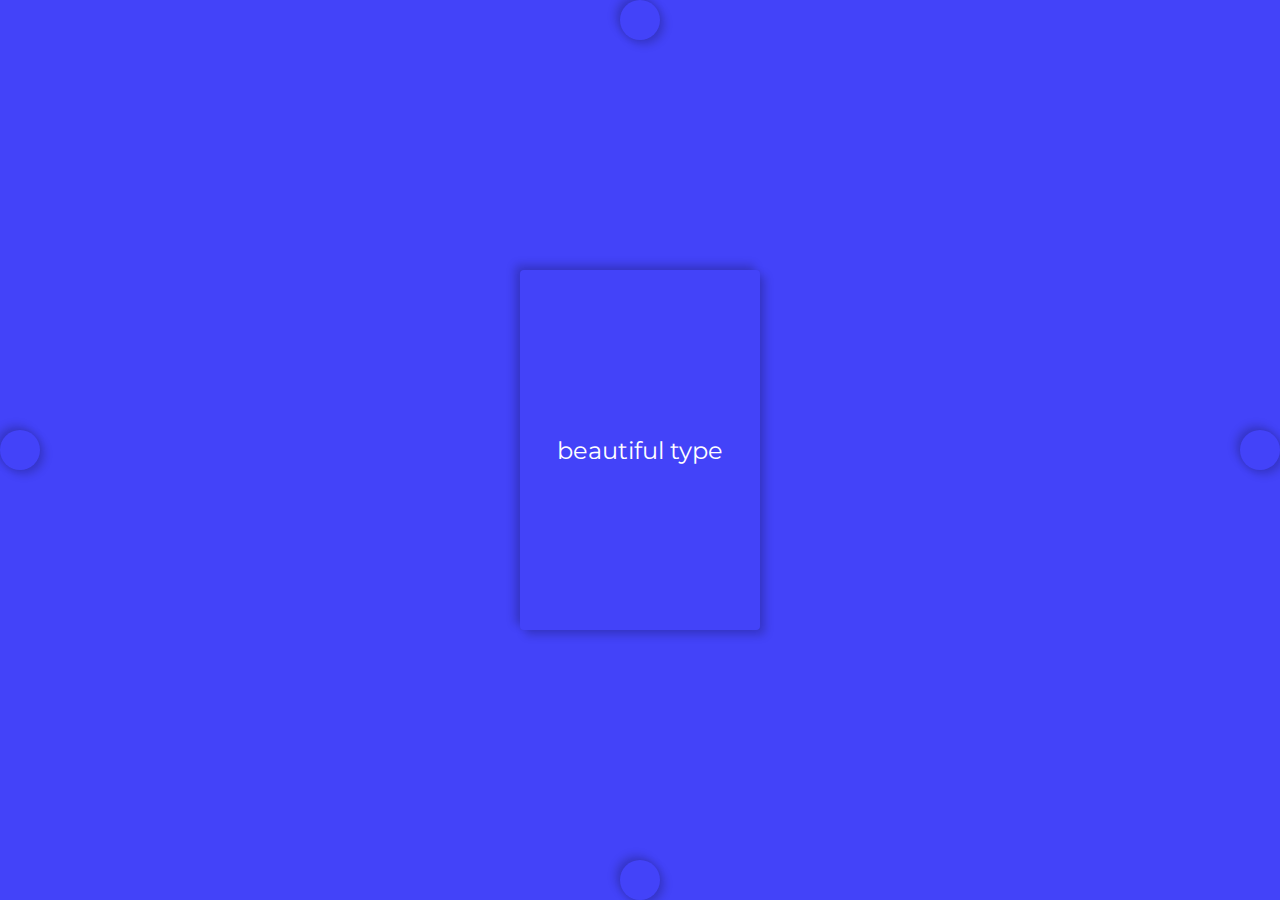
<file: index.html>
<!DOCTYPE html>
<html lang="en">
<head>
	<meta charset="UTF-8">
	<meta http-equiv="X-UA-Compatible" content="IE=edge">
	<meta name="viewport" content="width=device-width, initial-scale=1.0">
	<title>UI Build 2</title>
	<link rel="stylesheet" href="frontend/style.css">
	<link rel="preconnect" href="https://fonts.googleapis.com">
	<link rel="preconnect" href="https://fonts.gstatic.com" crossorigin>
	<link href="https://fonts.googleapis.com/css2?family=Montserrat:wght@700&display=swap" rel="stylesheet">
</head>
<body>
	<div id="root">
		<div class="circle topMiddle"></div>
		<div class="circle leftMiddle"></div>
		<div class="box">
			<button>beautiful type</button>
		</div>
		<div class="circle rightMiddle"></div>
		<div class="circle bottomMiddle"></div>
	</div>
</body>
</html>
</file>
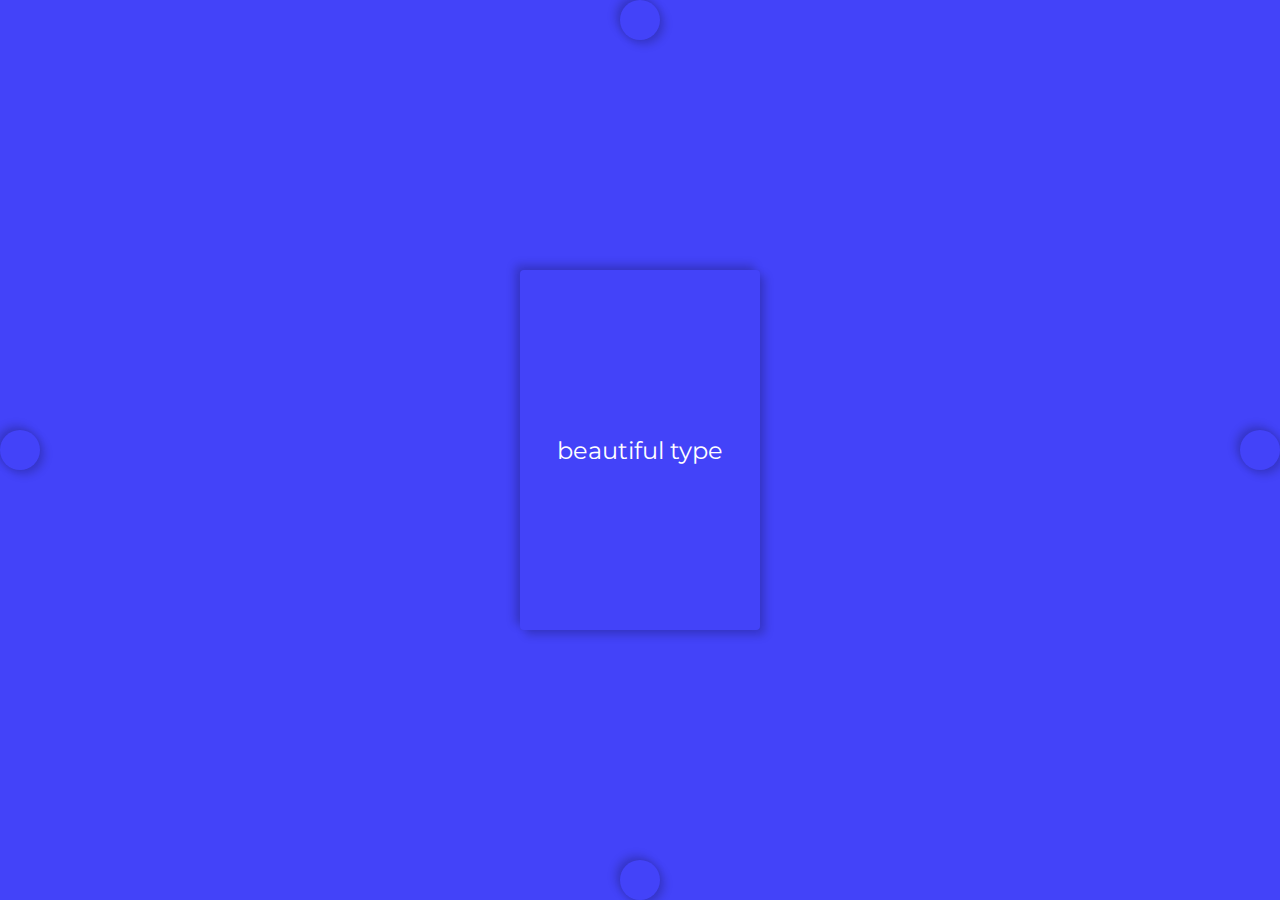
<file: frontend/index.html>
<!DOCTYPE html>
<html lang="en">
<head>
	<meta charset="UTF-8">
	<meta http-equiv="X-UA-Compatible" content="IE=edge">
	<meta name="viewport" content="width=device-width, initial-scale=1.0">
	<title>UI Build 2</title>
	<link rel="stylesheet" href="style.css">
	<link rel="preconnect" href="https://fonts.googleapis.com">
	<link rel="preconnect" href="https://fonts.gstatic.com" crossorigin>
	<link href="https://fonts.googleapis.com/css2?family=Montserrat:wght@700&display=swap" rel="stylesheet">
</head>
<body>
	<div id="root">
		<div class="circle topMiddle"></div>
		<div class="circle leftMiddle"></div>
		<div class="box">
			<button>beautiful type</button>
		</div>
		<div class="circle rightMiddle"></div>
		<div class="circle bottomMiddle"></div>
	</div>
</body>
</html>
</file>
<file: frontend/style.css>
* {
  margin: 0;
  padding: 0;
  border: 0;
  outline: none;
  box-sizing: border-box;
  background: transparent;
  font-family: inherit;
}
a {
  text-decoration: none;
}
a img {
  border: none;
}

button,
a {
  cursor: pointer;
  color: inherit;
}

textarea {
  resize: none;
}

button,
textarea,
select {
  appearance: none !important;
  border-radius: 0;
}

/* CSS Reset Ends */

body {
  background-color: #4343f9;
  font-family: "Montserrat", sans-serif;
  height: 100vh;
}

.circle {
  width: 40px;
  height: 40px;
  border-radius: 20px;
  box-shadow: rgba(0, 0, 0, 0.2);
  /* background-color: white; */
  /* border: black solid; */
  box-shadow: 4px 4px 10px rgba(0, 0, 0, 0.2), -4px -4px 10px rgba(0, 0, 0, 0.2);
}

.topMiddle {
  top: 0;
  margin: auto;
}

.leftMiddle {
  position: absolute;
  top: 50%;
  bottom: 50%;
  margin: auto;
}

.rightMiddle {
  position: absolute;
  top: 50%;
  left: 100%;
  transform: translate(-100%, -50%);
}

.bottomMiddle {
  position: absolute;
  bottom: 0;
  left: 50%;
  transform: translate(-50%);
}

.box {
  display: grid;
  position: absolute;
  left: 50%;
  top: 50%;
  transform: translate(-50%, -50%);
  width: 240px;
  height: 360px;
  /* background-color: black; */
  border-radius: 4px;
  /* border: black solid; */
  box-sizing: border-box;
  box-shadow: 5px 5px 10px rgba(0, 0, 0, 0.2), -5px -5px 10px rgba(0, 0, 0, 0.2);
  align-content: center;
}

button {
  color: #fff;
  font-size: 24px;
}
</file>
